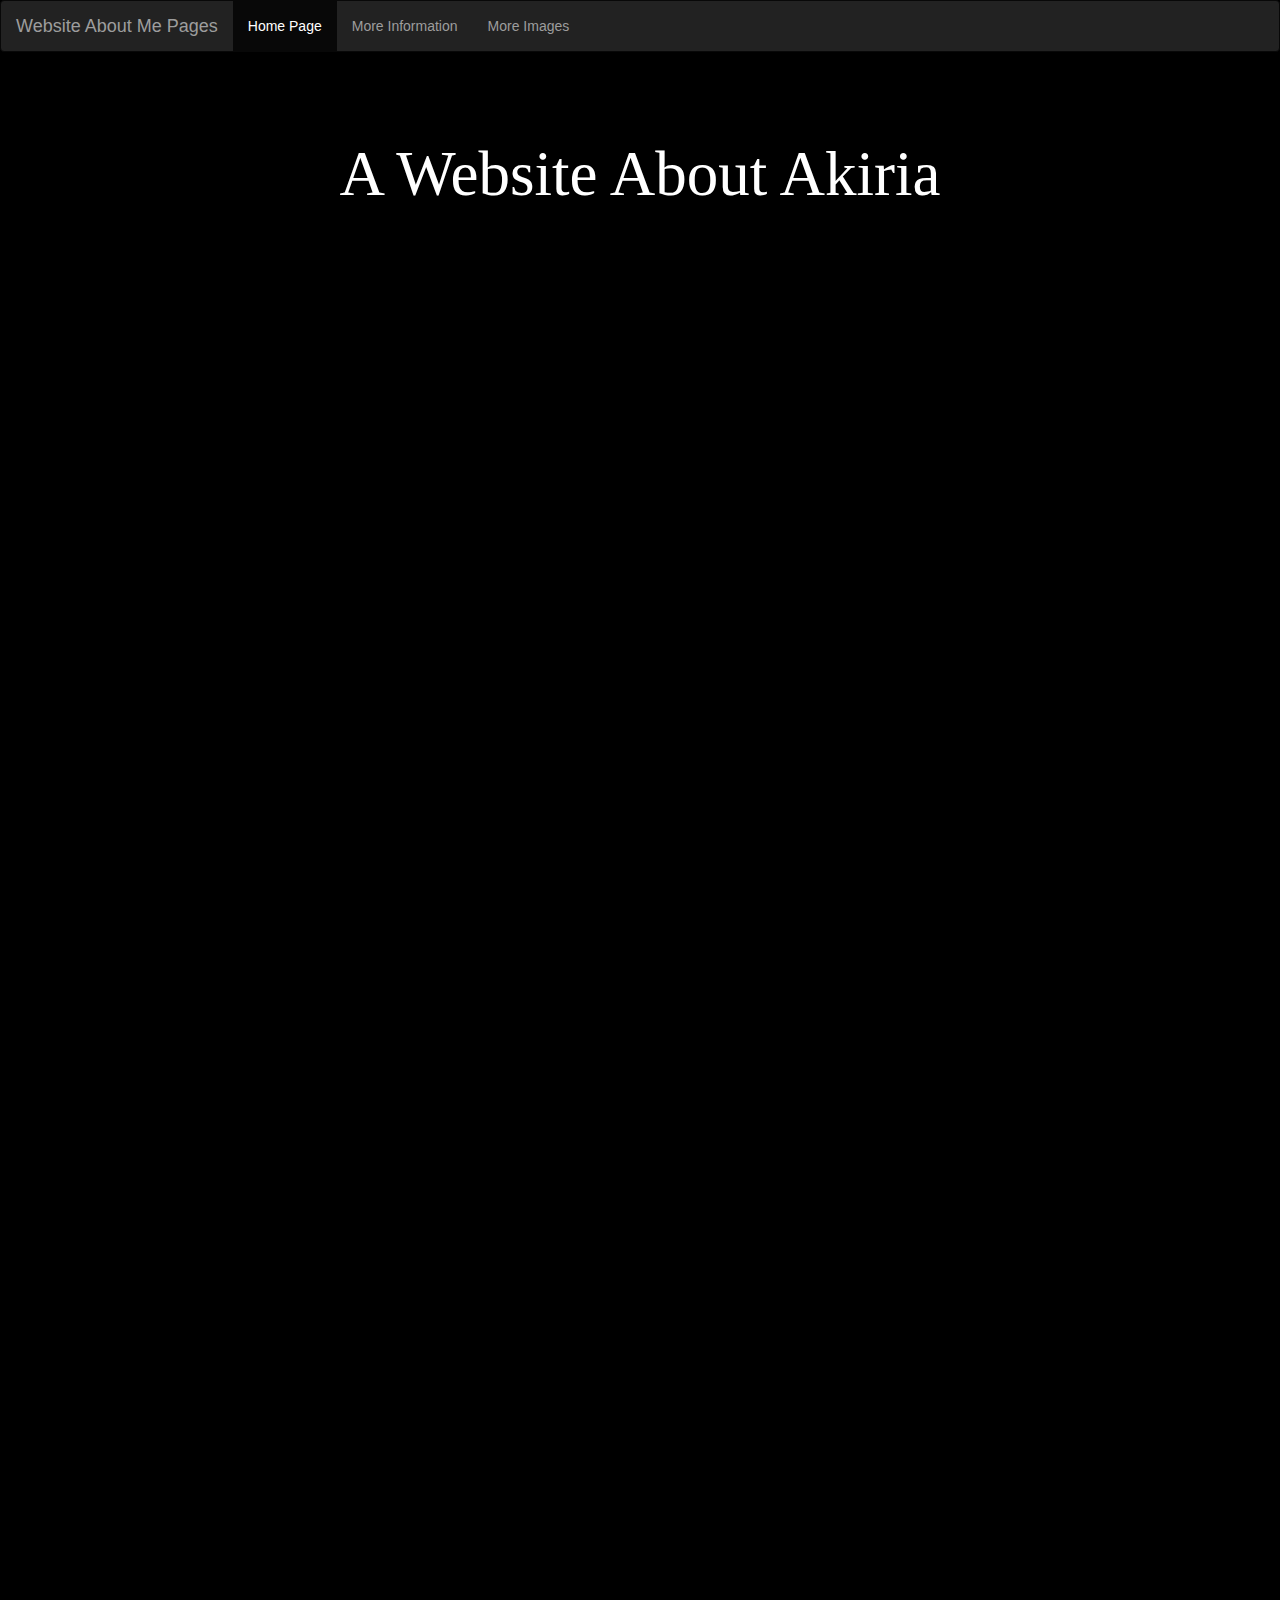
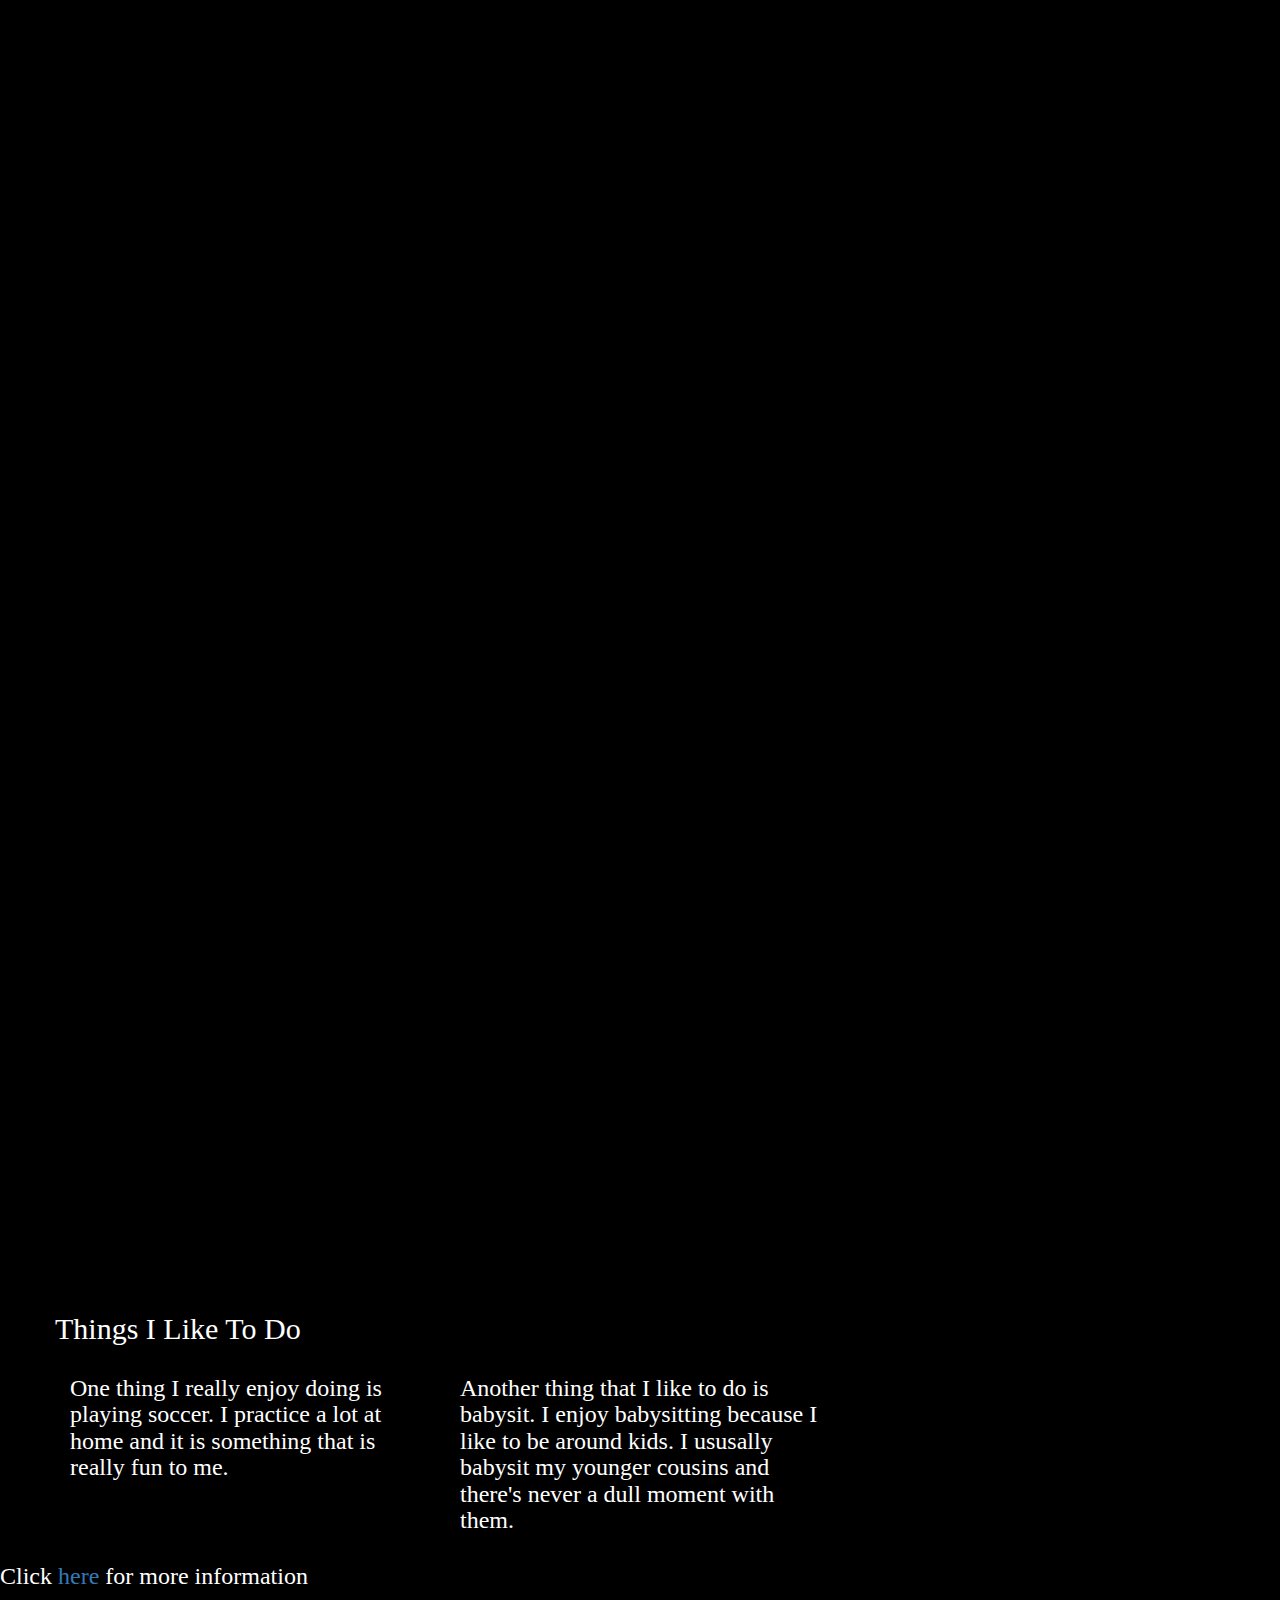
<file: index.html>
<!DOCTYPE html>
<html lang="en">
    <head>
        <meta charset="utf-8">
        <meta http-equiv="X-UA-Compatible" content="IE=edge">
        <meta name="viewport" content="width=device-width, initial-scale=1">

        <script src="https://ajax.googleapis.com/ajax/libs/jquery/1.12.4/jquery.min.js"></script>

        <!-- Bootstrap CSS -->
        <link rel="stylesheet" href="https://maxcdn.bootstrapcdn.com/bootstrap/3.3.7/css/bootstrap.min.css" integrity="sha384-BVYiiSIFeK1dGmJRAkycuHAHRg32OmUcww7on3RYdg4Va+PmSTsz/K68vbdEjh4u" crossorigin="anonymous">

        <!-- Bootstrap JavaScript -->
        <script src="https://maxcdn.bootstrapcdn.com/bootstrap/3.3.7/js/bootstrap.min.js" integrity="sha384-Tc5IQib027qvyjSMfHjOMaLkfuWVxZxUPnCJA7l2mCWNIpG9mGCD8wGNIcPD7Txa" crossorigin="anonymous"></script>
        
        <!-- Personal CSS file -->
        <link rel="stylesheet" type="text/css" href="style.css">
        
        <title>Website about me</title>
    </head>
<body>
    <nav class="navbar navbar-inverse">
        <div class="navbar-header">
        <button type="button" class="navbar-toggle" data-toggle="collapse" data-target="#navLinks">
            <span class="icon-bar"></span>
            <span class="icon-bar"></span>
            <span class="icon-bar"></span> 
        </button>
            <a class="navbar-brand" href="#">Website About Me Pages</a>
        </div>
        <ul class="nav navbar-nav" id="navLinks">
            <li class="active"><a href="index.html">Home Page</a></li>
            <li><a href="revision1.html">More Information</a></li>
            <li><a href="revision3.html">More Images</a></li>
        </ul>
    </nav>
    <div class="container">
        <div class="jumbotron">
            <h1>A Website About Akiria</h1>
        </div>
    </div>
        </div>
            <div class="container">
                <div class="row"><h2>Things I Like To Do</h2>
                    <div class="col-md-4 bg-default">
                        <h3>One thing I really enjoy doing is playing soccer. I practice a lot at home and it is something that is really fun to me.</h3>
                    </div>
                    <div class="col-md-4 bg-default">
                        <h3>Another thing that I like to do is babysit. I enjoy babysitting because I like to be around kids. I ususally babysit my younger cousins and there's never a dull moment with them.</h3>
                    </div>
                </div>
            </div>
            <h3><p>Click<a href="revision1.html"> here</a> for more information</p></h3>
</body>
</file>
<file: style.css>
.row, h1, h3{
    font:black;
}
body{
    background-color:black;
    color:white;
}
h1{
    text-align:center;
    color:white;
    font-family: fantasy;
}
h2, h3{
    text-align:left;
    color:white;
    font-family: cursive;
}
.jumbotron{
    background: url("https://attachments.office.net/owa/Akiria.Morgan%40studentsjmcss.onmicrosoft.com/service.svc/s/GetAttachmentThumbnail?id=AAMkAGM0MGRkMzQ5LTFlYjAtNDgyYi05MjUzLWU1ODQ4NTAzNjhkYgBGAAAAAAB98o%2BtUnIbSrZjW7Qhc25tBwBlCW051y3BS7anlIwiaQuuAAAAAAEMAABlCW051y3BS7anlIwiaQuuAAPH7HtmAAABEgAQAI8uMZuiMElAqa92GT73Sbs%3D&thumbnailType=2&token=eyJhbGciOiJSUzI1NiIsImtpZCI6IjMwODE3OUNFNUY0QjUyRTc4QjJEQjg5NjZCQUY0RUNDMzcyN0FFRUUiLCJ0eXAiOiJKV1QiLCJ4NXQiOiJNSUY1emw5TFV1ZUxMYmlXYTY5T3pEY25ydTQifQ.[base64].[base64]&X-OWA-CANARY=xRT_5dqMLU-Zfm92zepGTRCMjIGzd9kYql2vxUKzR3G8mqWW0NIIg-ywi2_egJKwKoBgj3K2ibo.&owa=outlook.office.com&scriptVer=20210906004.07&animation=true");
    background-size: cover;
    height: 2790px;
    width: 4000;
}
</file>
